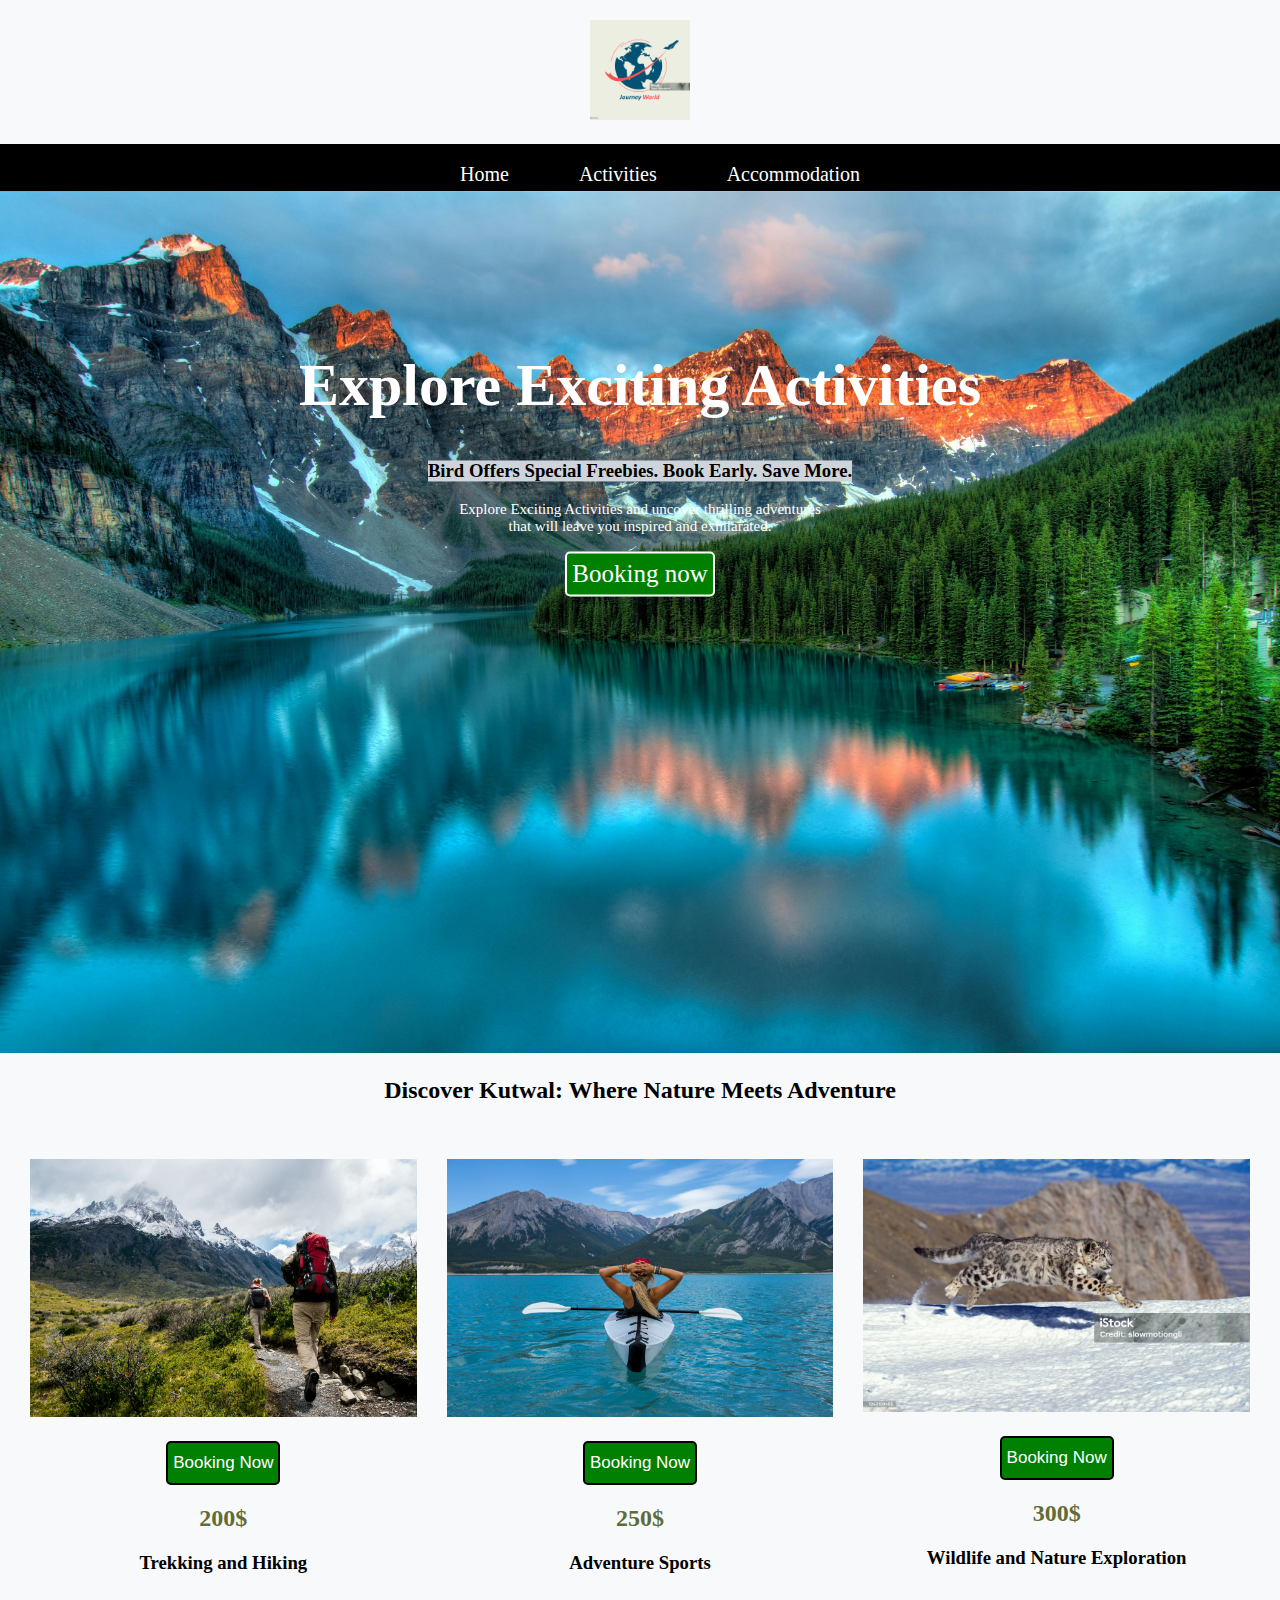
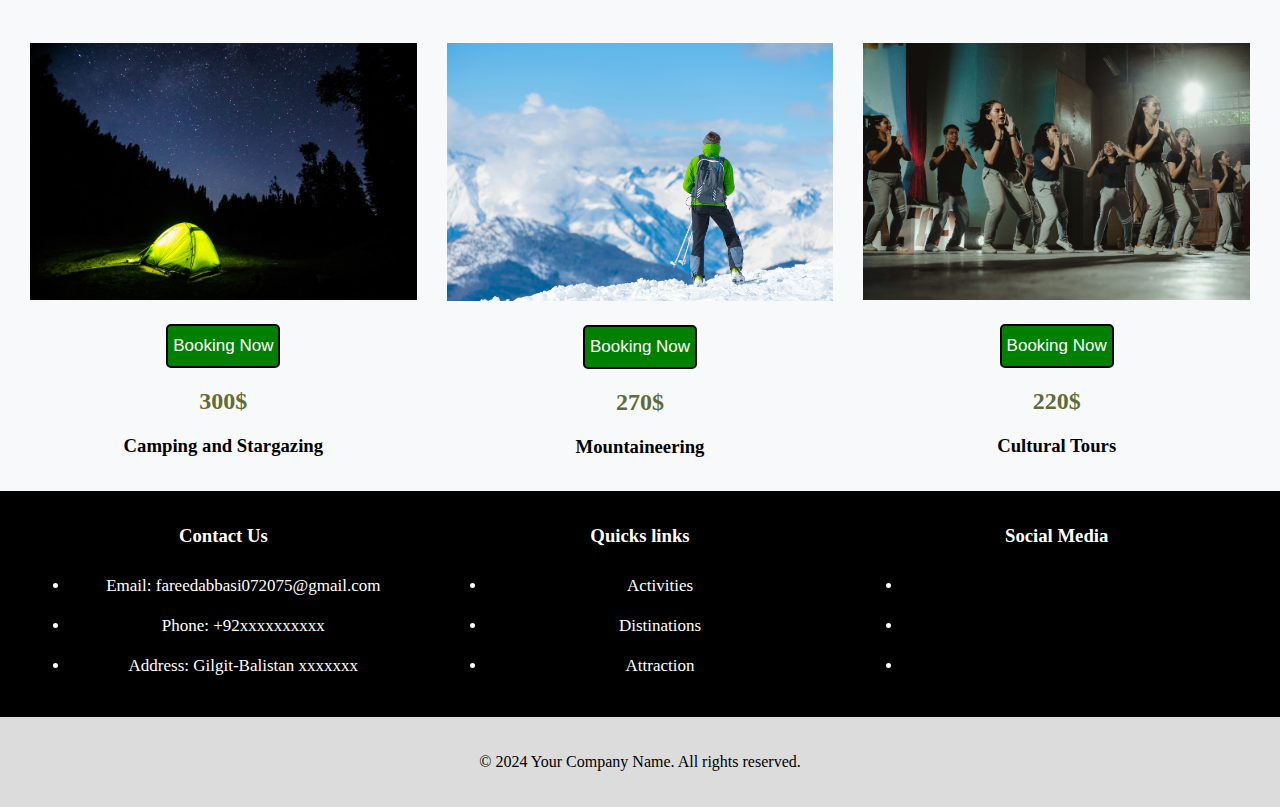
<file: Activities.html>
<!DOCTYPE html>
<html lang="en">
<head>
    <title>touriste website</title>
    <link rel="stylesheet" href="styles.css">
    <meta charset="UTF-8">
    <meta name="viewport" content="width=device-width, initial-scale=1.0">

    <link rel="preconnect" href="https://fonts.googleapis.com">
        <link rel="preconnect" href="https://fonts.gstatic.com" crossorigin>
        <link href="https://fonts.googleapis.com/css2?family=Karla:ital,wght@0,200..
         800;1,200..800&family=Oxygen:wght@300;400;700&family=PT+Sans:ital,wght@0,400;
         0,700;1,400;1,700&family=Signika+Negative:wght@300..700&display=swap" rel="stylesheet">
         <link rel="stylesheet" href="https://cdnjs.cloudflare.com/ajax/libs/font-awesome/6.5.2/css/all.min.css" 
         integrity="sha512-SnH5WK+bZxgPHs44uWIX+LLJAJ9/2PkPKZ5QiAj6Ta86w+fsb2TkcmfRyVX3pBnMFcV7oQPJkl9QevSCWr3W6A==
         " crossorigin="anonymous" referrerpolicy="no-referrer" />

</head>
<body>
    <!--start responsive webiste-->
   <header>
        <!--Start logo-->
        <div class="logo">
           <img src="logo.jpg" height="100px">
        </div>
           <!--End logo-->
       
           <!--start nevigation-->
           <nav>
               <div class="nav-links" id="navLinks">
                   <i class="fas fa-times" onclick="hideMenu()"></i> 
                   <ul class="navigation">
                       <li><a href="Home.html">Home</a></li>
                       <li><a href="Activities.html">Activities</a></li>
                       <li><a href="Accommodation.html">Accommodation</a></li>
                   </ul>
               </div>
               <i class="fas fa-bars" onclick="showMenu()"></i>
           </nav>
           <!--End nevigation-->
        </div>
    </header>

    <!--start banner-->
    <div class="banner">
        <img src="banner-4.jpg" class="banner-2"> 
        <div class="text-block">
            <h1>Explore Exciting Activities</h1>
            <h3><span class="highlight">Bird Offers Special Freebies. Book Early. Save More.</span></h3>
            <p>Explore Exciting Activities and uncover thrilling adventures<br> 
                that will leave you inspired and exhilarated.
            </p>
            <a href="#" class="btn-primary">Booking now</a>
        </div>

    </div>

    <div class="body-responsive">
        <div class="heading-2">
            <h2>Discover Kutwal: Where Nature Meets Adventure</h2>
        </div>
    </div>

    <div class="row-p40">
        <div class="container">
            <div class="col-4">
               
                <img src="tr-1.jpg" class="img-responsive">
                <div class="button">
                    <button class="custom-button">Booking Now</button>
                </div>
                <h2>200$</h2>
                <h3>Trekking and Hiking</h3>
                

                
               
            </div>

            <div class="col-4">
               
                <img src="tr-2.jpg" class="img-responsive">
                <div class="button">
                    <button class="custom-button">Booking Now</button>
                </div>
                <h2>250$</h2>
                <h3>Adventure Sports</h3>
                

                

            </div>

            <div class="col-4">
                <img src="tr-3.jpg" class="img-responsive">
                <div class="button">
                    <button class="custom-button">Booking Now</button>
                </div>
                <h2>300$</h2>
                <h3>Wildlife and Nature Exploration</h3>
                

                

            </div>
        </div>
    </div>

    <div class="row-p40">
        <div class="container">
            <div class="col-4">

                <img src="tr-4.jpg" class="img-responsive"> 
                <div class="button">
                    <button class="custom-button">Booking Now</button>
                </div>
                <h2>300$</h2>
                <h3>Camping and Stargazing</h3>
                
               

            </div>

            <div class="col-4">
               
                <img src="tr-5.jpg" class="img-responsive">
                <div class="button">
                    <button class="custom-button">Booking Now</button>
                </div>
                <h2>270$</h2>
                <h3>Mountaineering</h3>
                

               
            </div>

            <div class="col-4">
                <img src="tr-6.jpg" class="img-responsive">
                <div class="button">
                    <button class="custom-button">Booking Now</button>
                </div>
                <h2>220$</h2>
                <h3> Cultural Tours</h3>
               

                
            </div>
        </div>
    </div>

    <footer>
        <div class="row-p40">
            <div class="container footer-background">
                <div class="col-4">
                    <h3>Contact Us</h3>
                    <ul>
                        <li>Email: fareedabbasi072075@gmail.com</li>
                        <li>Phone: +92xxxxxxxxxx</li>
                        <li>Address: Gilgit-Balistan xxxxxxx</li>
                    </ul>
                </div>

                <div class="col-4">
                    <h3>Quicks links</h3>
                    <ul>
                        <li>Activities</li>
                        <li>Distinations</li>
                        <li>Attraction</li>
                    </ul>
                </div>

                <div class="col-4">

                    <h3>Social Media</h3>
                    <ul>
                        <li><a href="https://www.facebook.com/yourwebsite"><i class="fab fa-facebook"></i></a></li>
                        <li><a href="https://www.twitter.com/yourwebsite"><i class="fab fa-twitter"></i></a></li>
                        <li><a href="https://www.instagram.com/yourwebsite"><i class="fab fa-instagram"></i></a></li>
                    </ul>

                </div>
                
            </div>

        </div>

       </footer>
       <!--End footer-->

       <!--Copywrite Section-->
       <div class="footer-bottom">
        <p>&copy; 2024 Your Company Name. All rights reserved.</p>
       </div>

       <script>
        var navLinks = document.getElementById("navLinks")
        function showMenu() {
            navLinks.style.left = "0";
        }

        function hideMenu() {
            navLinks.style.left = "-200px";
        }
    </script>
    

</body>
</html>
</file>
<file: styles.css>
body {
    background: #f8f9fa;
    margin: 0px;
    padding: 0px;
}

.logo {
    text-align: center;
    margin: 0 auto;
    padding: 20px 0;

}
.nav-links {
    background: black;
    font-size: 40px;
    text-align: center; 
    margin-bottom: 0px;
}
.ul {
    margin-bottom: 0px;
    padding-bottom: 0px;
}
.nav-links ul li {
    list-style: none;
    display: inline;
    padding: 20px 10px;
    margin: 20px;
    position: relative;
}

.nav-links ul li a {
    color: white;
    text-decoration: none;
    font-size: 20px;
    margin-bottom: 0px;
}

.banner img {
   width: 100%;
   /* height: auto; */
    
}

.heading {
    text-align: center;
    color: green;
    
}

nav .fas {
    display: none;
}



.navigation {
   margin: 0px;
}

.bannar {
    width: 100%;
    min-height: 70vh;
    background: url('../images/banner.jpg') no-repeat;
    background-size: cover;
    position: relative;
}

.text-block {
    width: 100%;
    color:white;
    position: absolute;
    top: 50%;
    left: 50%;
    text-align: center;
    transform: translate(-50%, -50%);
}

.text-block h1 {
    font-size: 60px;
}

.text-block p {
    font-size: 15px;
    margin-bottom: 25px;
}

/* .text-block h3 {
    background-color: #0077b6;
    
} */

.highlight {
    background-color: #ced4da;
    color: black;
}

.btn-primary {
    background-color: green;
    text-align: center;
    color: white;
    border: 2px solid white;
    text-decoration: none;
    font-size: 25px;
    padding: 7px 5px;
    border-radius: 5px;
    position: relative;
}

.heading-2 {
    text-align: center;
}


/* Gide system */
.col-1 {width: 8.33%;}
.col-2 {width: 16.66%;}
.col-3 {width: 25%;}
.col-4 {width: 33.33%;}
.col-5 {width: 41.66%;}
.col-6 {width: 50%;}
.col-7 {width: 58.33%;}
.col-8 {width: 66.66%;}
.col-9 {width: 75%;}
.col-10 {width: 83.33%;}
.col-11 {width: 91.66%;}
.col-12 {width: 100%;}


.row::after {
    content: "";
    display: table;
    clear: both;

}

[class *="col-"] {
    float:left;
    padding: 15px;
}

.container {
   padding: 0 15px;
   margin: 0% auto;
   display: flex;
}

@media only screen and (max-width: 455px) {
    body {
        background-color: #ccd5ae;
    }

    nav .fa-bars {
        display: block;
    }

    nav .fa-times {
        display: block;
        cursor: pointer;
    }

    .nav-links ul li {
        display: block;
    
    }
    
    .nav-links {
        position: absolute;
        background: #3c096c;
        height: 100vh;
        width: 200px;
        text-align: left;
        z-index: 2;
        top: 0;
        left: -200px;
        transition: 0.1s;
    }
    
    .nav-links .fa {
        display: block;
        color: white ;
        margin: 10px;
        font-size: 22px;
        cursor: pointer;
    }

    .fa-bars {
        position: absolute;
        left: 10px;
        top: 90px;
        font-size: 22px;
        cursor: pointer;
    
    }

    h1 {
        color: white;
    }

    /* h3 {
        color: white;
    } */



    .banner img {
        width: 100%; /* Make the image responsive (fill the container width) */
        height: auto; /* Maintain aspect ratio */
    }

    .banner-2 img {
        width: 100%;
        height: 50%;
    }

    .heading-2 {
        text-align: center;
    }

    
    .row-p40 {
        padding: 20px 0px;
        margin-left: 30px;
        margin-right: 30px;
    }

    ul li {
        text-align: center;
        padding: 10px 0px;
        font-size: 15px;
    }

    .custom-button {
        text-align: center;
        padding: 10px 5px;
        border: 2px solid black;
        background-color: green;
        color: white;
        border-radius: 5px;
        font-size: 17px;
        
    }
    
    .button {
        text-align: center;
    }
}



.img-responsive {
    max-width: 100%;
    height:auto;
    margin: 20px 0px;
}

h3 {
    text-align: center;
}

.container h2 {
    text-align: center;
    color: #606c38;
}

.col-3 {
    border: 2px solid gray;
}

.footer-background {
    background-color: black;
    color: white;
}
 
ul li {
    text-align: center;
    padding: 10px 0px;
    font-size: 17px;
} 

.img-responsive:hover {
    border: 2px solid #0077b6;
}

.container:hover .img-responsive {
    opacity: 1; /* Show overlay on hover */
    
}

.custom-button {
    text-align: center;
    padding: 10px 5px;
    border: 2px solid black;
    background-color: green;
    color: white;
    border-radius: 5px;
    font-size: 17px;
    
}

.button {
    text-align: center;
} 

footer {
    background-color: black;
    color: white;
}

.footer-bottom {
    background-color: gainsboro;
    text-align: center;
    padding-bottom: 20px;
    padding: 20px 0px;
}
</file>
